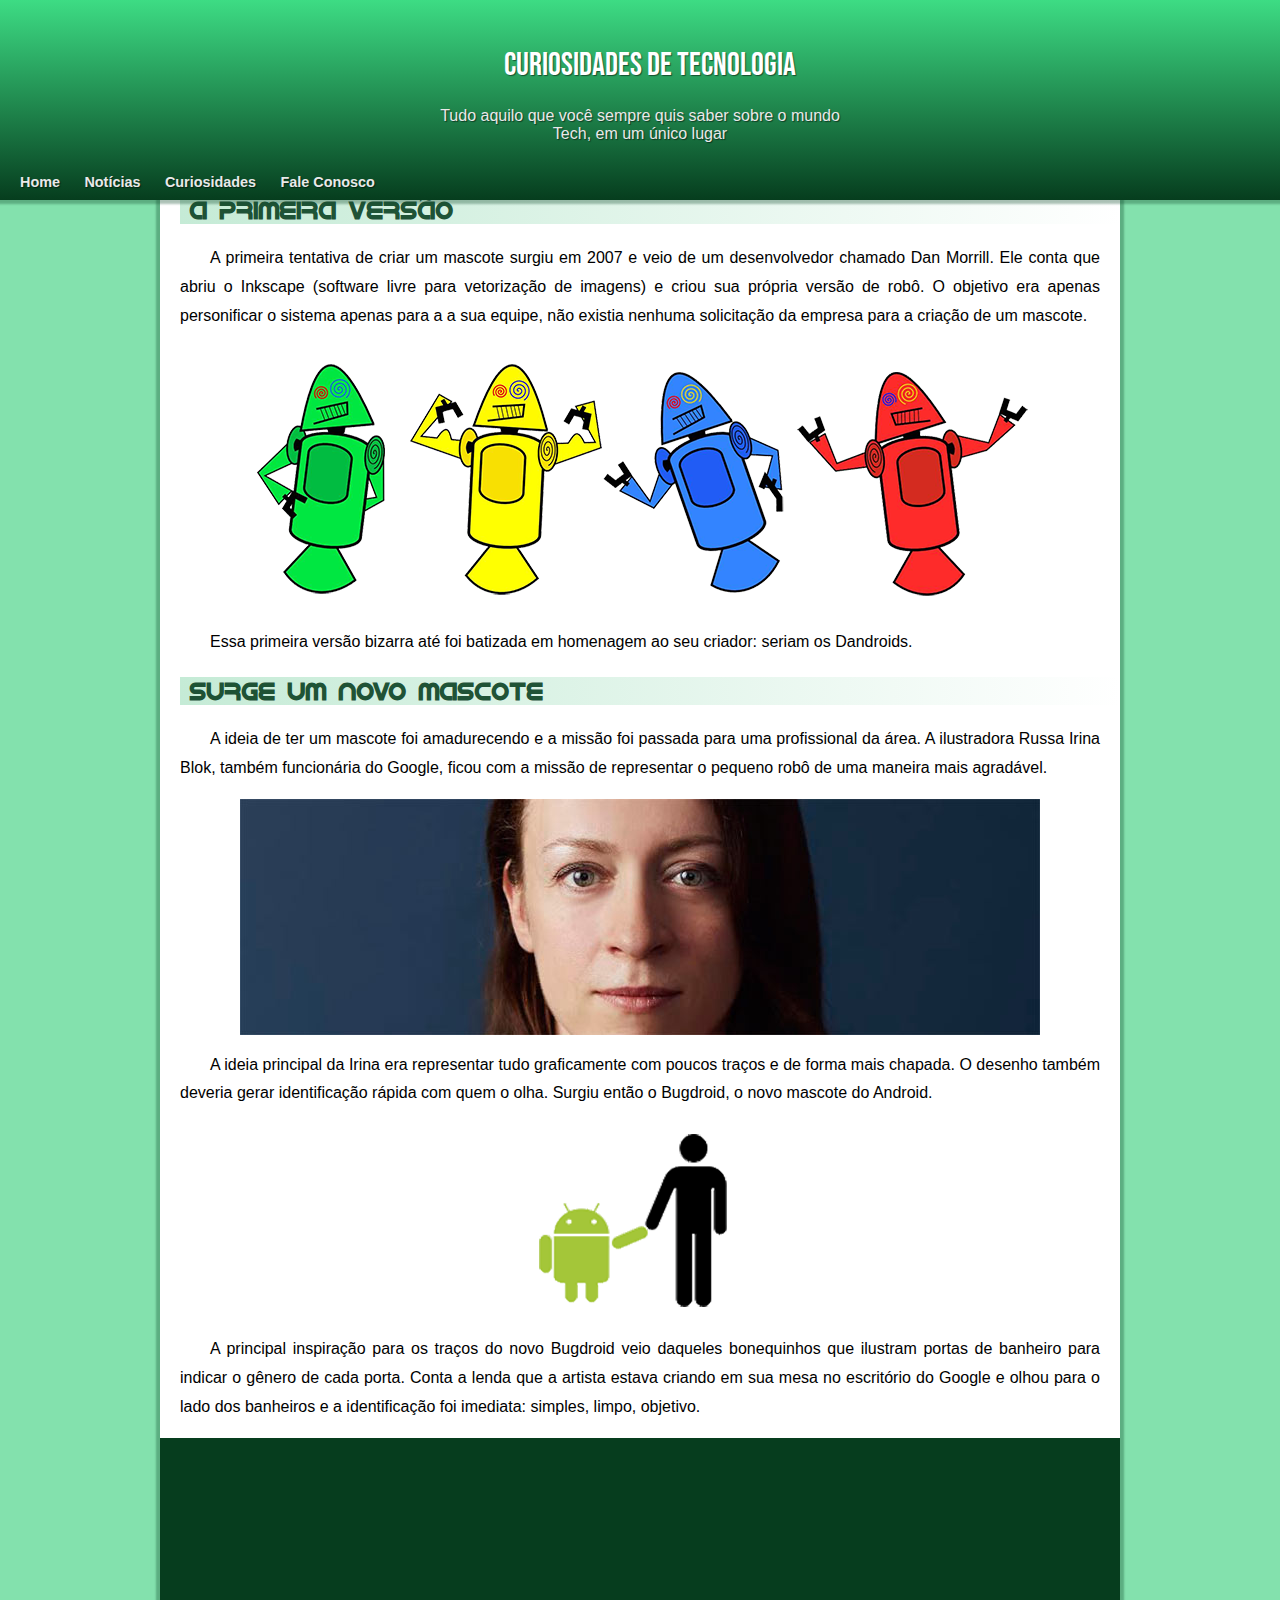
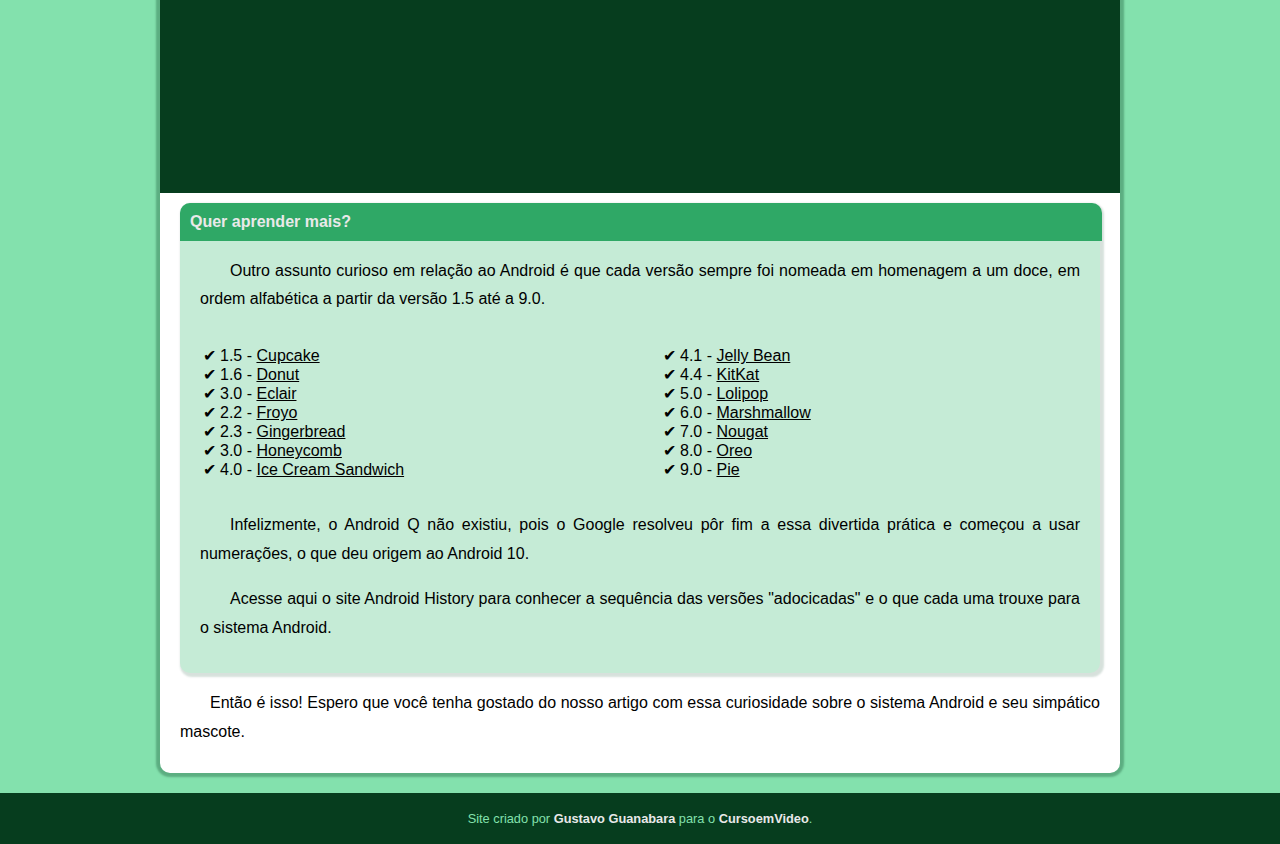
<file: Exercícios/Desafio site android/index.html>
<!DOCTYPE html>
<html lang="pt-br">
<head>
    <meta charset="UTF-8">
    <meta name="viewport" content="width=device-width, initial-scale=1.0">
    <title>Curiosidades de Tecnologia</title>
    <link rel="icon" href="imagens/favicon.ico" type="image/x-icon">
    <link rel="stylesheet" href="style-index.css">
</head>
<body>
    <header>
        <h1 id="titulodosite">Curiosidades de Tecnologia</h1>
        <p id="descricao">Tudo aquilo que você sempre quis saber sobre o mundo Tech, em um único lugar</p>
        <nav>
            <a class="menu" href="#">Home</a>
            <a class="menu" href="#">Notícias</a>
            <a class="menu" href="#">Curiosidades</a>
            <a class="menu" href="#">Fale Conosco</a>
        </nav>
    </header>
    <main>
        <article>
            <h1>História do Mascote do Android</h1>
            <p>Provavelmente você sabe que o sistema operacional Android, mantido pelo Google é um dos mais utilizados para dispositivos móveis em todo o mundo. Mas tavez você não saiba que o seu simpático mascote tem um nome e uma história muito curiosa? Pois acompanhe esse artigo para aprender muita coisa sobre esse robozinho.
            </p>
            <h2>A primeira versão</h2>
            <p>A primeira tentativa de criar um mascote surgiu em 2007 e veio de um desenvolvedor chamado Dan Morrill. Ele conta que abriu o Inkscape (software livre para vetorização de imagens) e criou sua própria versão de robô. O objetivo era apenas personificar o sistema apenas para a a sua equipe, não existia nenhuma solicitação da empresa para a criação de um mascote.</p>
            <picture>
                <source media="(max-width:1050px)" srcset="imagens/dan-droids-pq.png" alt=".">
                <img src="imagens/dan-droids.png" alt=".">
            </picture>
            <p>Essa primeira versão bizarra até foi batizada em homenagem ao seu criador: seriam os Dandroids.</p>
            <h2>Surge um novo mascote</h2>
            <p>A ideia de ter um mascote foi amadurecendo e a missão foi passada para uma profissional da área. A ilustradora Russa Irina Blok, também funcionária do Google, ficou com a missão de representar o pequeno robô de uma maneira mais agradável.</p>
            <picture>
                <source media="(max-width:1100px)" srcset="imagens/irina-blok-pq.jpg" alt=".">
                <img src="imagens/irina-blok.jpg" alt=".">
            </picture>
            <p>A ideia principal da Irina era representar tudo graficamente com poucos traços e de forma mais chapada. O desenho também deveria gerar identificação rápida com quem o olha. Surgiu então o Bugdroid, o novo mascote do Android.</p>
            <img src="imagens/bugdroid.png" alt=".">
            <p>A principal inspiração para os traços do novo Bugdroid veio daqueles bonequinhos que ilustram portas de banheiro para indicar o gênero de cada porta. Conta a lenda que a artista estava criando em sua mesa no escritório do Google e olhou para o lado dos banheiros e a identificação foi imediata: simples, limpo, objetivo.</p>
            <!--video-->
            <section class="video">
                <iframe width="560" height="315" src="https://www.youtube.com/embed/l2UDgpLz20M?si=65JYPN8fkmsHNPnl" title="YouTube video player" frameborder="0" allow="accelerometer; autoplay; clipboard-write; encrypted-media; gyroscope; picture-in-picture; web-share" allowfullscreen></iframe>
            </section>
            <!--Sessão especial EXTRA-->
            <aside class="extra">
                <h1 class="tituloextra">Quer aprender mais?</h1>
                <p>Outro assunto curioso em relação ao Android é que cada versão sempre foi nomeada em homenagem a um doce, em ordem alfabética a partir da versão 1.5 até a 9.0.</p>
                <!--Lista em duas colunas, com números personalizados e um ícone de CHECK em cada item-->
                <section class="row">
                    <div class="column">
                        <ul>
                            <li>1.5 - <span class="list">Cupcake</span></li>
                            <li>1.6 - <span class="list">Donut</span></li>
                            <li>3.0 - <span class="list">Eclair</span></li>
                            <li>2.2 - <span class="list">Froyo</span></li>
                            <li>2.3 - <span class="list">Gingerbread</span></li>
                            <li>3.0 - <span class="list">Honeycomb</span></li>
                            <li>4.0 - <span class="list">Ice Cream Sandwich</span></li>
                        </ul>
                    </div>
                    <div class="column">
                        <ul>
                            <li>4.1 - <span class="list">Jelly Bean</span></li>
                            <li>4.4 - <span class="list">KitKat</span></li>
                            <li>5.0 - <span class="list">Lolipop</span></li>
                            <li>6.0 - <span class="list">Marshmallow</span></li>
                            <li>7.0 - <span class="list">Nougat</span></li>
                            <li>8.0 - <span class="list">Oreo</span></li>
                            <li>9.0 - <span class="list">Pie</span></li>
                        </ul>
                    </div>
                </section>
                <p>Infelizmente, o Android Q não existiu, pois o Google resolveu pôr fim a essa divertida prática e começou a usar numerações, o que deu origem ao Android 10.</p>
                <p>Acesse aqui o site Android History para conhecer a sequência das versões "adocicadas" e o que cada uma trouxe para o sistema Android.</p>
            </aside>
            <p>Então é isso! Espero que você tenha gostado do nosso artigo com essa curiosidade sobre o sistema Android e seu simpático mascote.</p>
        </article>
    </main>
    <footer>
        <p>Site criado por <a href="#">Gustavo Guanabara</a> para o <a href="#">CursoemVideo</a>.</p>
    </footer>
    
</body>
</html>
</file>
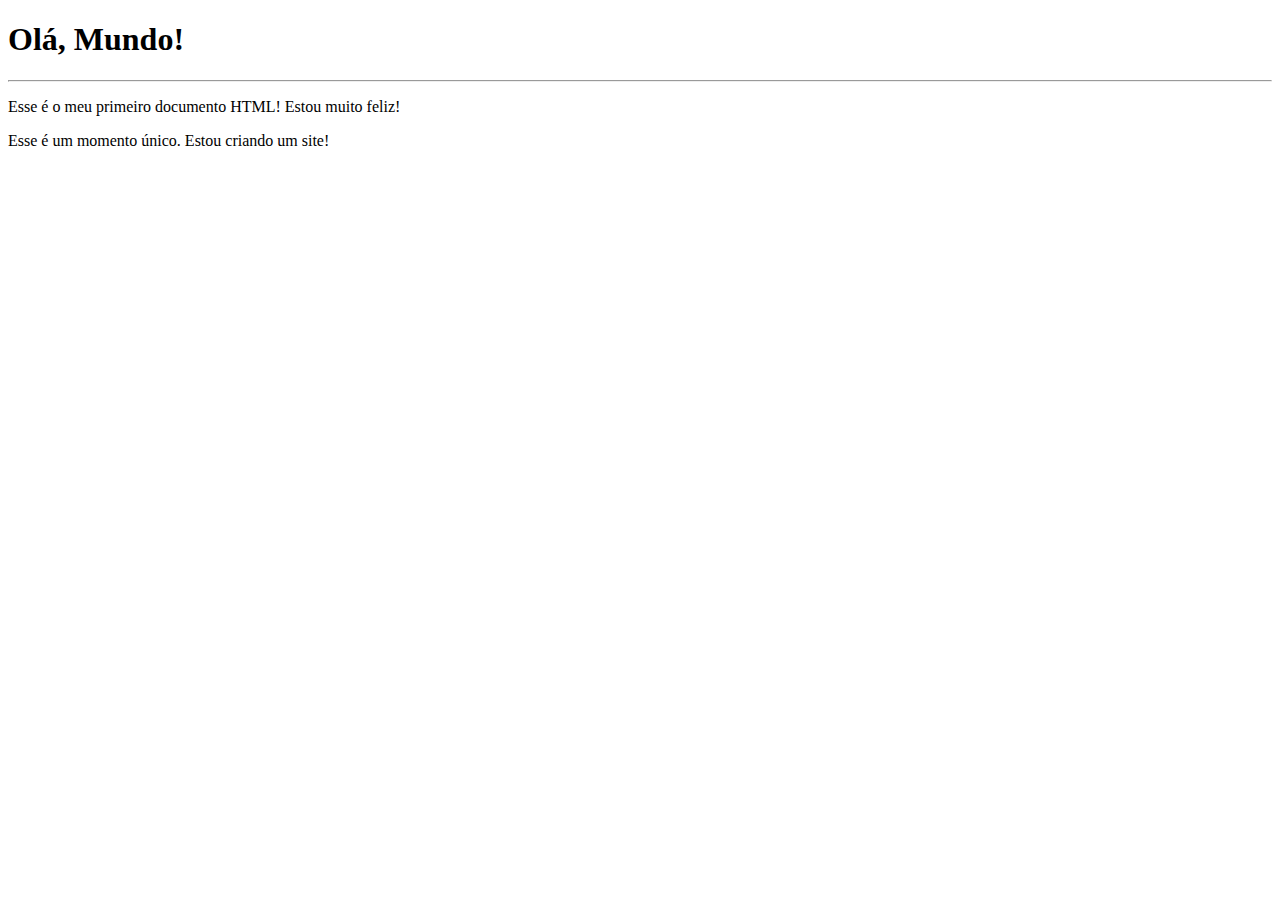
<file: Exercícios/ex001/index.html>
<!DOCTYPE html>
<html lang="pt-br">
<head>
    <meta charset="UTF-8">
    <meta name="viewport" content="width=device-width, initial-scale=1.0">
    <title>Meu primeiro exercício</title>
</head>
<body>
    <h1>Olá, Mundo!</h1>
    <hr>
    <p>Esse é o meu primeiro documento HTML! Estou muito feliz!</p>
    <p>Esse é um momento único. Estou criando um site!</p>
</body>
</html>
</file>
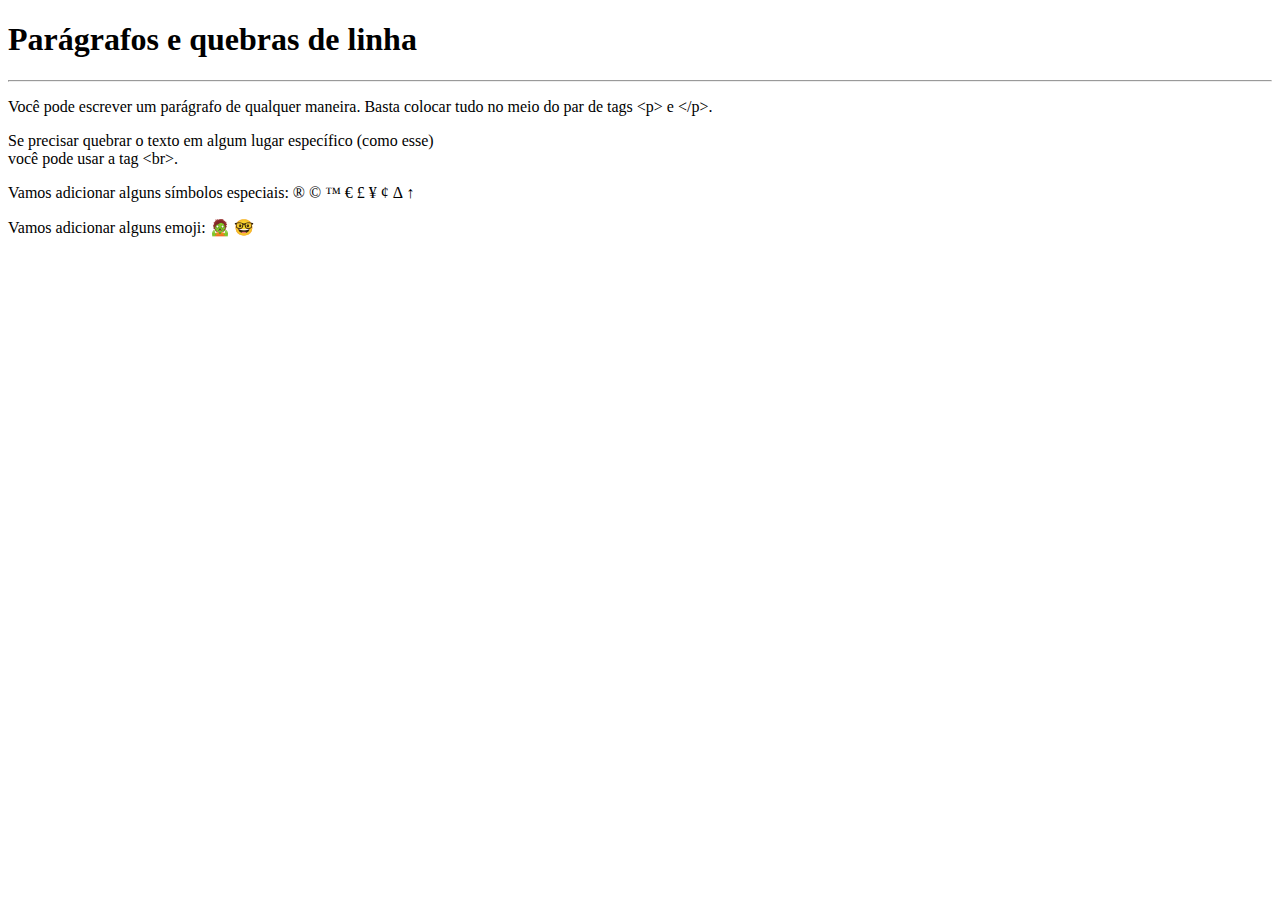
<file: Exercícios/ex002/index.html>
<!DOCTYPE html>
<html lang="pt-br">
<head>
    <meta charset="UTF-8">
    <meta name="viewport" content="width=device-width, initial-scale=1.0">
    <title>Parágrafos</title>
</head>
<body>
    <h1>Parágrafos e quebras de linha</h1>
    <hr>
    <p>Você pode escrever um parágrafo de qualquer maneira. Basta colocar tudo no meio do par de tags &lt;p&gt; e &lt;/p&gt;.</p>
    <p>Se precisar quebrar o texto em algum lugar específico (como esse)<br> você pode usar a tag &lt;br&gt;.</p>
    <p>Vamos adicionar alguns símbolos especiais:
        &reg;
        &copy;
        &trade;
        &euro;
        &pound;
        &yen;
        &cent;
        &Delta;
        &uarr;
    </p>
    <p>Vamos adicionar alguns emoji:
        &#x1F9DF;
        &#x1F913;
        
    </p>
</body>
</html>
</file>
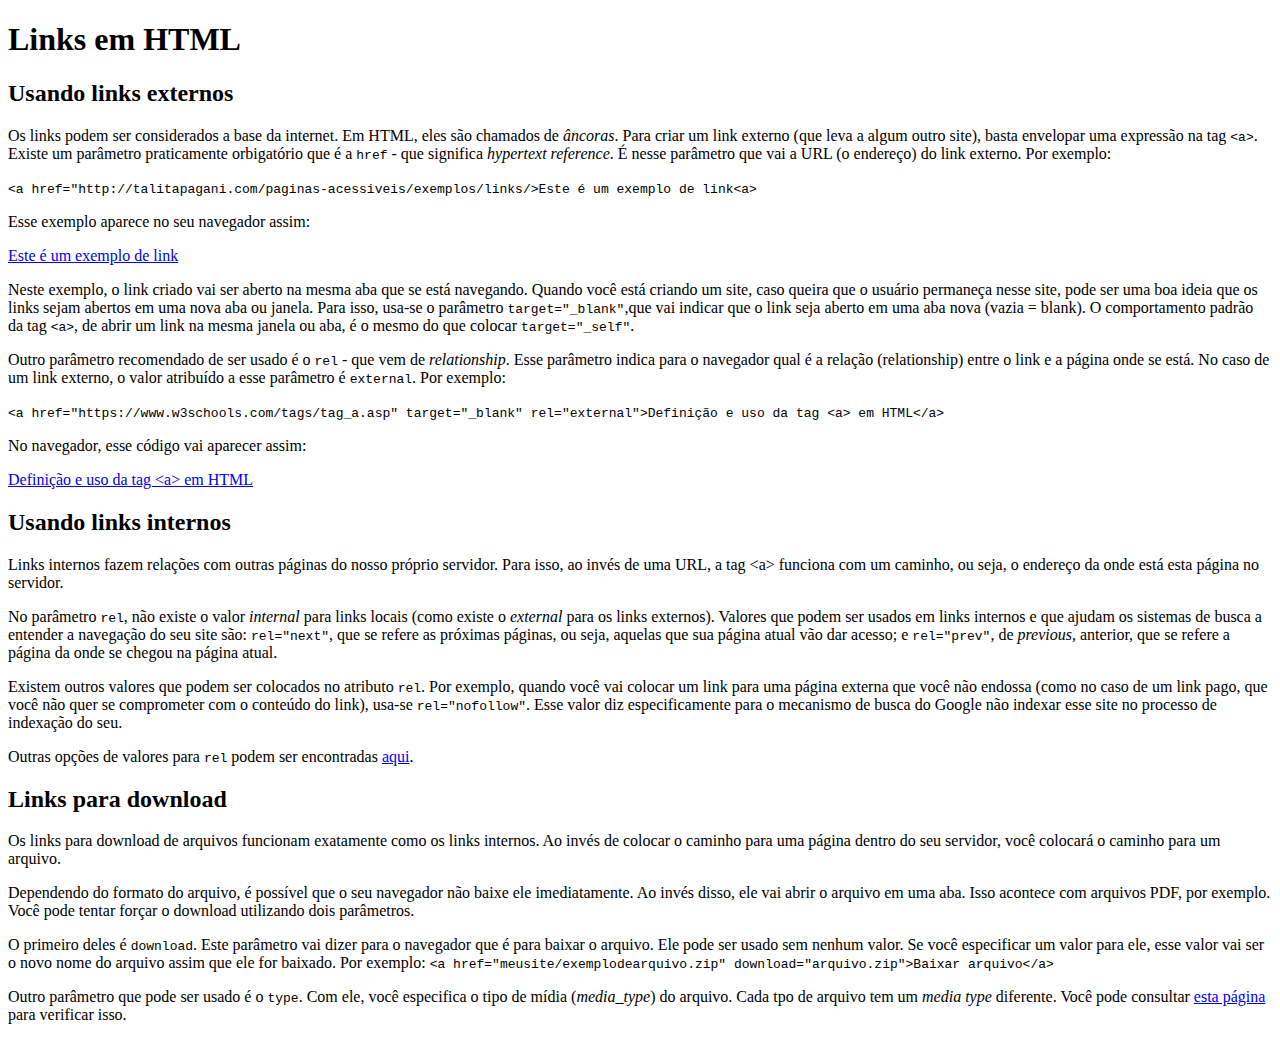
<file: Exercícios/links/index.html>
<!DOCTYPE html>
<html lang="pt-br">
<head>
    <meta charset="UTF-8">
    <meta name="viewport" content="width=device-width, initial-scale=1.0">
    <title>Links em HTML</title>
</head>
<body>
    <h1>Links em HTML</h1>
    <h2>Usando links externos</h2>
    <p>Os links podem ser considerados a base da internet. Em HTML, eles são chamados de <em>âncoras</em>. Para criar um link externo (que leva a algum outro site), basta envelopar uma expressão na tag <code>&lt;a&gt;</code>. Existe um parâmetro praticamente orbigatório que é a <code>href</code> - que significa <em>hypertext reference</em>. É nesse parâmetro que vai a URL (o endereço) do link externo. Por exemplo:</p>
    <p><code>&lt;a href="http://talitapagani.com/paginas-acessiveis/exemplos/links/&gt;Este é um exemplo de link&lt;a&gt;</code></p>
    <p>Esse exemplo aparece no seu navegador assim:</p>
    <p><a href="http://talitapagani.com/paginas-acessiveis/exemplos/links/">Este é um exemplo de link</a></p>
    <p>Neste exemplo, o link criado vai ser aberto na mesma aba que se está navegando. Quando você está criando um site, caso queira que o usuário permaneça nesse site, pode ser uma boa ideia que os links sejam abertos em uma nova aba ou janela. Para isso, usa-se o parâmetro <code>target="_blank"</code>,que vai indicar que o link seja aberto em uma aba nova (vazia = blank). O comportamento padrão da tag <code>&lt;a&gt;</code>, de abrir um link na mesma janela ou aba, é o mesmo do que colocar <code>target="_self"</code>.</p> 
    <p>Outro parâmetro recomendado de ser usado é o <code>rel</code> - que vem de <em>relationship</em>. Esse parâmetro indica para o navegador qual é a relação (relationship) entre o link e a página onde se está. No caso de um link externo, o valor atribuído a esse parâmetro é <code>external</code>. Por exemplo:</p>
    <p><code>&lt;a href="https://www.w3schools.com/tags/tag_a.asp" target="_blank" rel="external"&gt;Definição e uso da tag &lt;a&gt; em HTML&lt;/a&gt;</code></p>
    <p>No navegador, esse código vai aparecer assim:</p>
    <p><a href="https://www.w3schools.com/tags/tag_a.asp" target="_blank" rel="external">Definição e uso da tag &lt;a&gt; em HTML</a></p>
    <h2>Usando links internos</h2>
    <p>Links internos fazem relações com outras páginas do nosso próprio servidor. Para isso, ao invés de uma URL, a tag &lt;a&gt; funciona com um caminho, ou seja, o endereço da onde está esta página no servidor.</p>
    <p>No parâmetro <code>rel</code>, não existe o valor <em>internal</em> para links locais (como existe o <em>external</em> para os links externos). Valores que podem ser usados em links internos e que ajudam os sistemas de busca a entender a navegação do seu site são: <code>rel="next"</code>, que se refere as próximas páginas, ou seja, aquelas que sua página atual vão dar acesso; e <code>rel="prev"</code>, de <em>previous</em>, anterior, que se refere a página da onde se chegou na página atual.</p>
    <p>Existem outros valores que podem ser colocados no atributo <code>rel</code>. Por exemplo, quando você vai colocar um link para uma página externa que você não endossa (como no caso de um link pago, que você não quer se comprometer com o conteúdo do link), usa-se <code>rel="nofollow"</code>. Esse valor diz especificamente para o mecanismo de busca do Google não indexar esse site no processo de indexação do seu.</p> 
    <p>Outras opções de valores para <code>rel</code> podem ser encontradas <a href="https://www.w3schools.com/tags/att_a_rel.asp" rel="external">aqui</a>.</p>
    <h2>Links para download</h2>
    <p>Os links para download de arquivos funcionam exatamente como os links internos. Ao invés de colocar o caminho para uma página dentro do seu servidor, você colocará o caminho para um arquivo.</p>
    <p>Dependendo do formato do arquivo, é possível que o seu navegador não baixe ele imediatamente. Ao invés disso, ele vai abrir o arquivo em uma aba. Isso acontece com arquivos PDF, por exemplo. Você pode tentar forçar o download utilizando dois parâmetros.</p>
    <p>O primeiro deles é <code>download</code>. Este parâmetro vai dizer para o navegador que é para baixar o arquivo. Ele pode ser usado sem nenhum valor. Se você especificar um valor para ele, esse valor vai ser o novo nome do arquivo assim que ele for baixado. Por exemplo: <code>&lt;a href="meusite/exemplodearquivo.zip" download="arquivo.zip"&gt;Baixar arquivo&lt;/a&gt;</code></p>
    <p>Outro parâmetro que pode ser usado é o <code>type</code>. Com ele, você especifica o tipo de mídia (<em>media_type</em>) do arquivo. Cada tpo de arquivo tem um <em>media type</em> diferente. Você pode consultar <a href="http://www.iana.org/assignments/media-types/media-types.xhtml" target="_blank" rel="external">esta página</a> para verificar isso.</p>
    <!--Os vídeos que trazem o conteúdo dessa página são o 27, 28 e 29-->
</body>
</html>
</file>
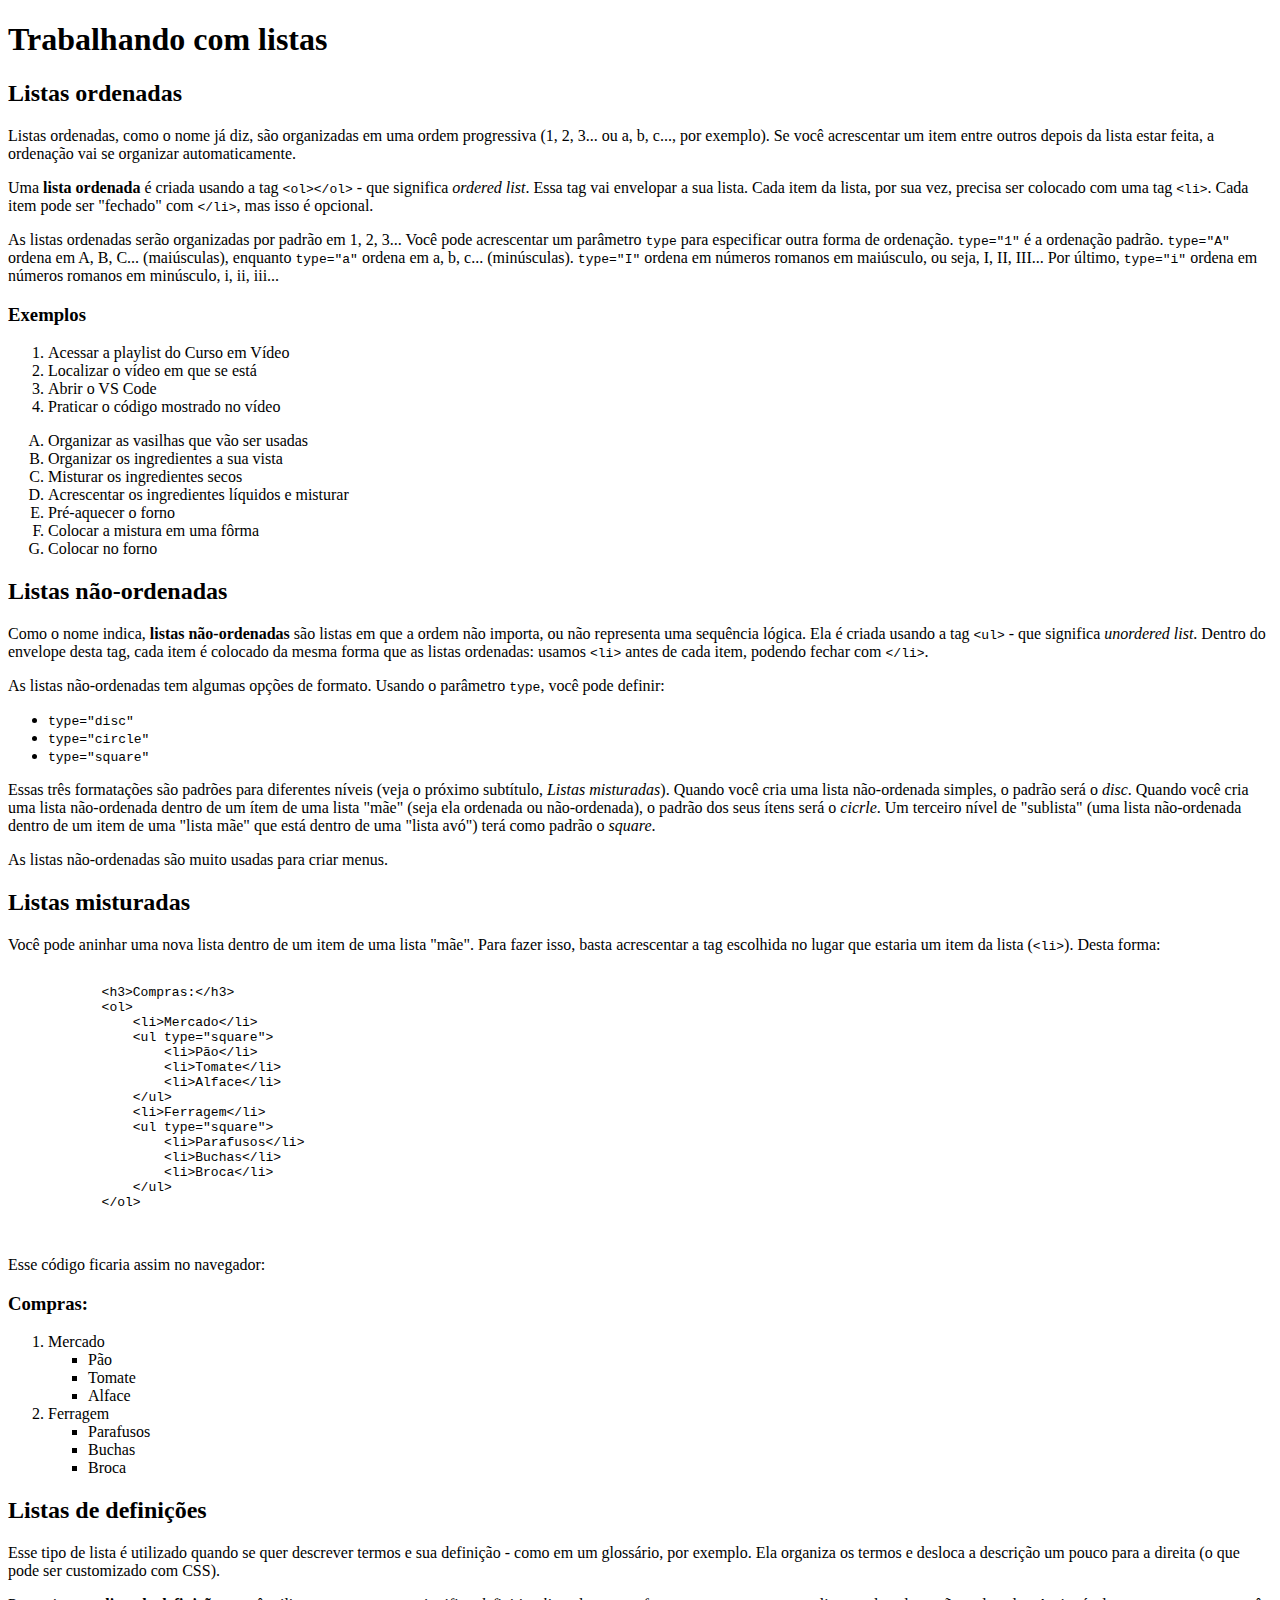
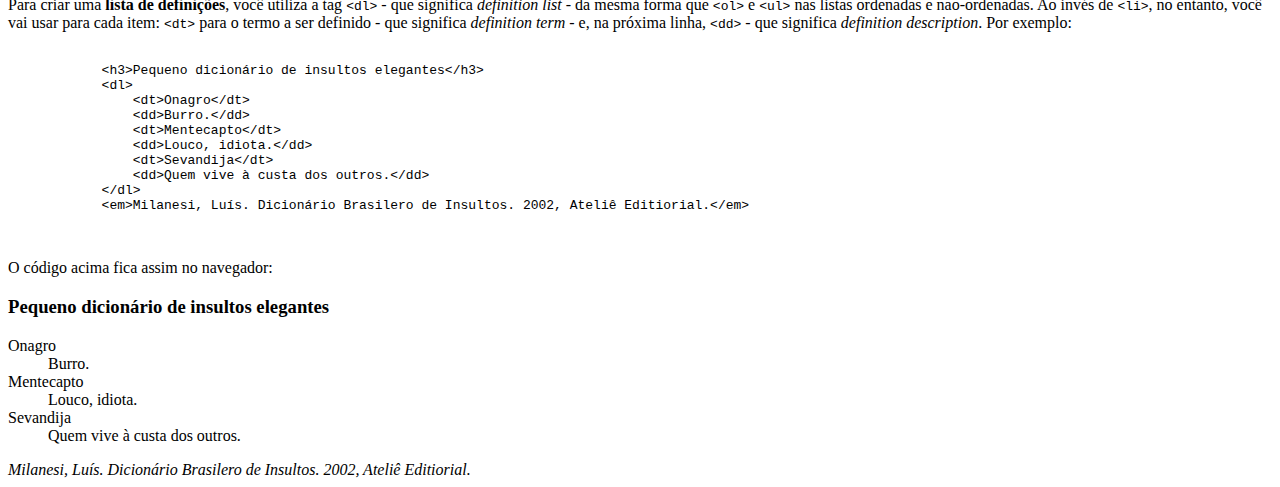
<file: Exercícios/listas/index.html>
<!DOCTYPE html>
<html lang="pt-br">
<head>
    <meta charset="UTF-8">
    <meta name="viewport" content="width=device-width, initial-scale=1.0">
    <title>Tipos de listas em HTML</title>
</head>
<body>
    <h1>Trabalhando com listas</h1>
    <h2>Listas ordenadas</h2>
    <p>Listas ordenadas, como o nome já diz, são organizadas em uma ordem progressiva (1, 2, 3... ou a, b, c..., por exemplo). Se você acrescentar um item entre outros depois da lista estar feita, a ordenação vai se organizar automaticamente.</p>
    <p>Uma <strong>lista ordenada</strong> é criada usando a tag <code>&lt;ol&gt;&lt;/ol&gt;</code> - que significa <em>ordered list</em>. Essa tag vai envelopar a sua lista. Cada item da lista, por sua vez, precisa ser colocado com uma tag <code>&lt;li&gt;</code>. Cada item pode ser "fechado" com <code>&lt;/li&gt;</code>, mas isso é opcional.</p>
    <p>As listas ordenadas serão organizadas por padrão em 1, 2, 3... Você pode acrescentar um parâmetro <code>type</code> para especificar outra forma de ordenação. <code>type="1"</code> é a ordenação padrão. <code>type="A"</code> ordena em A, B, C... (maiúsculas), enquanto <code>type="a"</code> ordena em a, b, c... (minúsculas). <code>type="I"</code> ordena em números romanos em maiúsculo, ou seja, I, II, III... Por último, <code>type="i"</code> ordena em números romanos em minúsculo, i, ii, iii...</p>
    <h3>Exemplos</h3>
    <ol>
        <li>Acessar a playlist do Curso em Vídeo</li>
        <li>Localizar o vídeo em que se está</li>
        <li>Abrir o VS Code</li>
        <li>Praticar o código mostrado no vídeo</li>
    </ol>
    <ol type="A">
        <li>Organizar as vasilhas que vão ser usadas</li>
        <li>Organizar os ingredientes a sua vista</li>
        <li>Misturar os ingredientes secos</li>
        <li>Acrescentar os ingredientes líquidos e misturar</li>
        <li>Pré-aquecer o forno</li>
        <li>Colocar a mistura em uma fôrma</li>
        <li>Colocar no forno</li>
    </ol>
    <h2>Listas não-ordenadas</h2>
    <p>Como o nome indica, <strong>listas não-ordenadas</strong> são listas em que a ordem não importa, ou não representa uma sequência lógica. Ela é criada usando a tag <code>&lt;ul&gt;</code> - que significa <em>unordered list</em>. Dentro do envelope desta tag, cada item é colocado da mesma forma que as listas ordenadas: usamos <code>&lt;li&gt;</code> antes de cada item, podendo fechar com <code>&lt;/li&gt;</code>.
    </p>
    <p>As listas não-ordenadas tem algumas opções de formato. Usando o parâmetro <code>type</code>, você pode definir:</p>
    <ul>
        <li><code>type="disc"</code></li>
        <li><code>type="circle"</code></li>
        <li><code>type="square"</code></li>
    </ul>
    <p>Essas três formatações são padrões para diferentes níveis (veja o próximo subtítulo, <em>Listas misturadas</em>). Quando você cria uma lista não-ordenada simples, o padrão será o <em>disc</em>. Quando você cria uma lista não-ordenada dentro de um ítem de uma lista "mãe" (seja ela ordenada ou não-ordenada), o padrão dos seus ítens será o <em>cicrle</em>. Um terceiro nível de "sublista" (uma lista não-ordenada dentro de um item de uma "lista mãe" que está dentro de uma "lista avó") terá como padrão o <em>square</em>.</p>
    <p>As listas não-ordenadas são muito usadas para criar menus.</p>
    <h2>Listas misturadas</h2>
    <p>Você pode aninhar uma nova lista dentro de um item de uma lista "mãe". Para fazer isso, basta acrescentar a tag escolhida no lugar que estaria um item da lista (<code>&lt;li&gt;</code>). Desta forma:</p>
    <pre>
        <code>
            &lt;h3&gt;Compras:&lt;/h3&gt;
            &lt;ol&gt;
                &lt;li&gt;Mercado&lt;/li&gt;
                &lt;ul type="square"&gt;
                    &lt;li&gt;Pão&lt;/li&gt;
                    &lt;li&gt;Tomate&lt;/li&gt;
                    &lt;li&gt;Alface&lt;/li&gt;
                &lt;/ul&gt;
                &lt;li&gt;Ferragem&lt;/li&gt;
                &lt;ul type="square"&gt;
                    &lt;li&gt;Parafusos&lt;/li&gt;
                    &lt;li&gt;Buchas&lt;/li&gt;
                    &lt;li&gt;Broca&lt;/li&gt;
                &lt;/ul&gt;
            &lt;/ol&gt;
        </code>
    </pre>
    <p>Esse código ficaria assim no navegador:</p>
    <!--Gostaria de deixar o próximo trecho afastado do alinhamento esquerdo como um <blockquote>.-->
    <h3>Compras:</h3>
    <ol>
        <li>Mercado</li>
        <ul type="square">
            <li>Pão</li>
            <li>Tomate</li>
            <li>Alface</li>
        </ul>
        <li>Ferragem</li>
        <ul type="square">
            <li>Parafusos</li>
            <li>Buchas</li>
            <li>Broca</li>
        </ul>
    </ol>
    <h2>Listas de definições</h2>
    <p>Esse tipo de lista é utilizado quando se quer descrever termos e sua definição - como em um glossário, por exemplo. Ela organiza os termos e desloca a descrição um pouco para a direita (o que pode ser customizado com CSS).</p>
    <p>Para criar uma <strong>lista de definições</strong>, você utiliza a tag <code>&lt;dl&gt;</code> - que significa <em>definition list</em> - da mesma forma que <code>&lt;ol&gt;</code> e <code>&lt;ul&gt;</code> nas listas ordenadas e não-ordenadas. Ao invés de <code>&lt;li&gt;</code>, no entanto, você vai usar para cada item: <code>&lt;dt&gt;</code> para o termo a ser definido - que significa <em>definition term</em> - e, na próxima linha, <code>&lt;dd&gt;</code> - que significa <em>definition description</em>. Por exemplo:</p>
    <pre>
        <code>
            &lt;h3&gt;Pequeno dicionário de insultos elegantes&lt;/h3&gt;
            &lt;dl&gt;
                &lt;dt&gt;Onagro&lt;/dt&gt;
                &lt;dd&gt;Burro.&lt;/dd&gt;
                &lt;dt&gt;Mentecapto&lt;/dt&gt;
                &lt;dd&gt;Louco, idiota.&lt;/dd&gt;
                &lt;dt&gt;Sevandija&lt;/dt&gt;
                &lt;dd&gt;Quem vive à custa dos outros.&lt;/dd&gt;
            &lt;/dl&gt;
            &lt;em&gt;Milanesi, Luís. Dicionário Brasilero de Insultos. 2002, Ateliê Editiorial.&lt;/em&gt;
        </code>
    </pre>
    <p>O código acima fica assim no navegador:</p>
    <h3>Pequeno dicionário de insultos elegantes</h3>
    <dl>
        <dt>Onagro</dt>
        <dd>Burro.</dd>
        <dt>Mentecapto</dt>
        <dd>Louco, idiota.</dd>
        <dt>Sevandija</dt>
        <dd>Quem vive à custa dos outros.</dd>
    </dl>
    <em>Milanesi, Luís. Dicionário Brasilero de Insultos. 2002, Ateliê Editiorial.</em>
</body>
</html>
</file>
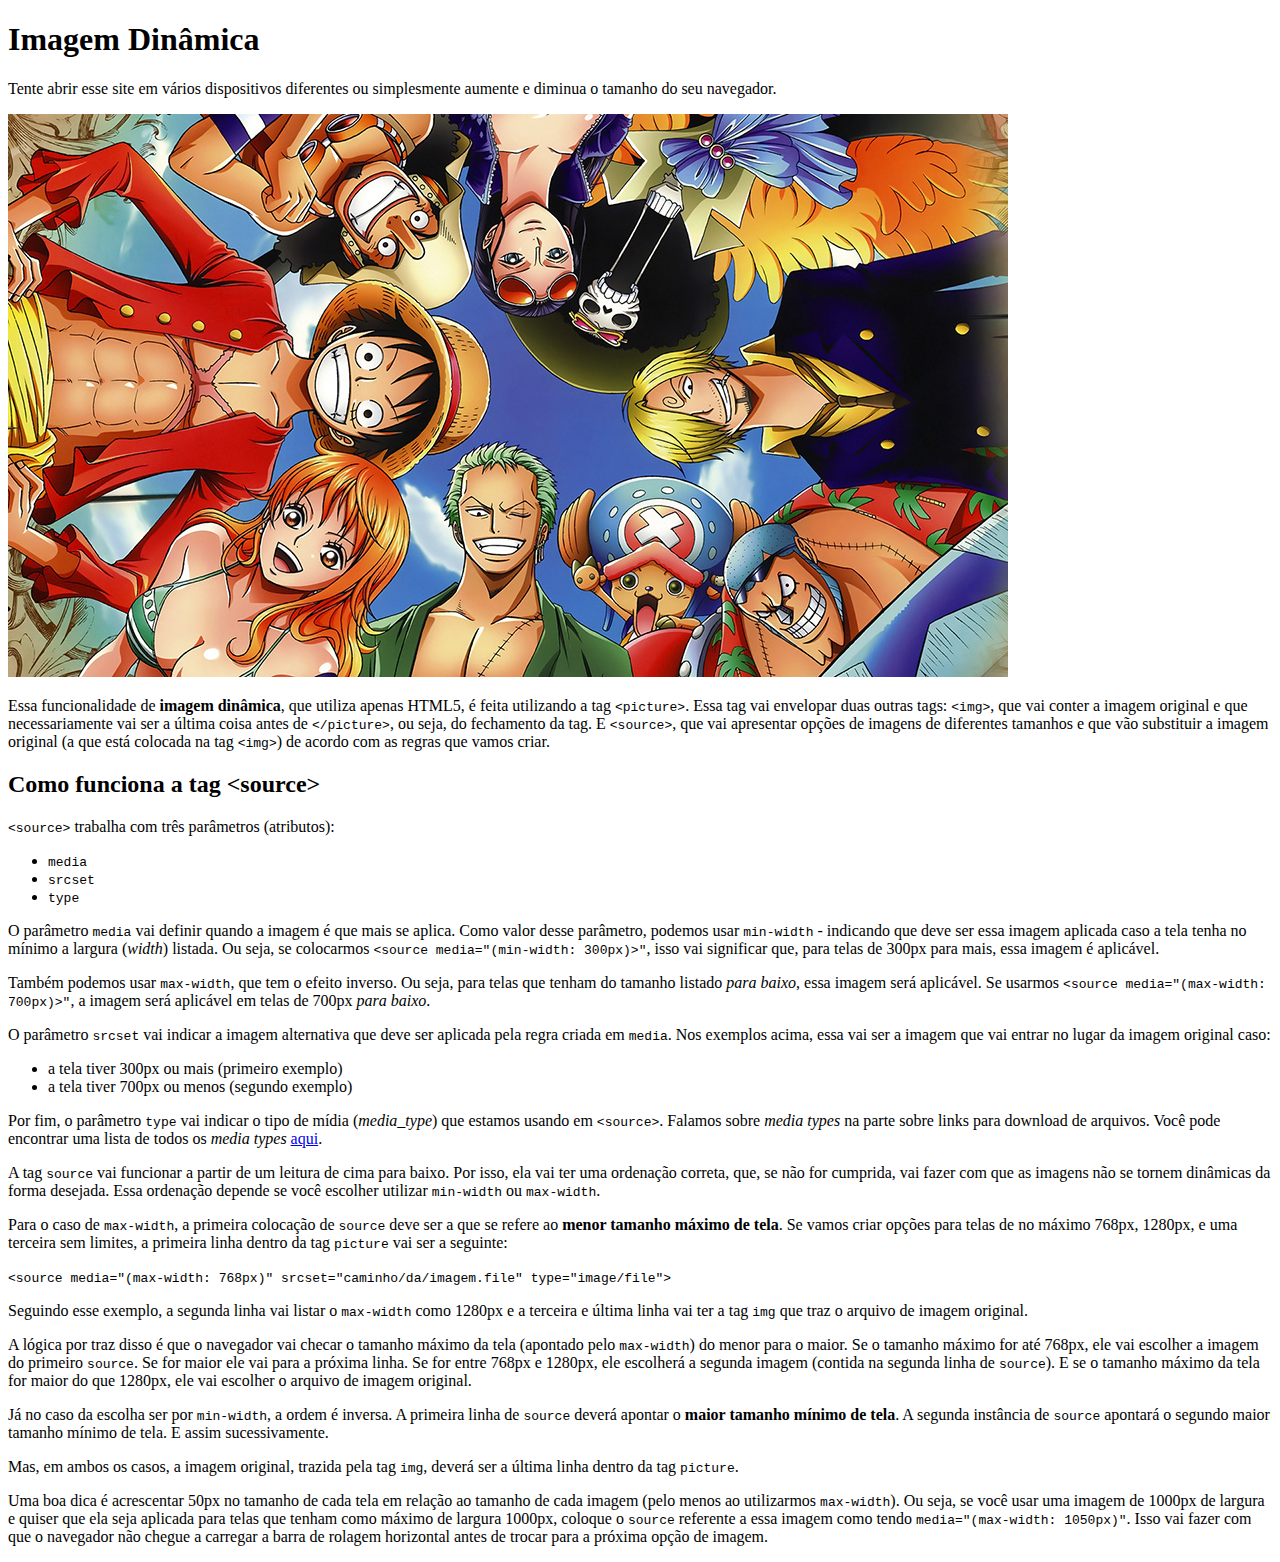
<file: Exercícios/midias/index.html>
<!DOCTYPE html>
<html lang="pt-br">
<head>
    <meta charset="UTF-8">
    <meta name="viewport" content="width=device-width, initial-scale=1.0">
    <title>Mídias em HTML5</title>
</head>
<body>
    <h1>Imagem Dinâmica</h1>
    <p>Tente abrir esse site em vários dispositivos diferentes ou simplesmente aumente e diminua o tamanho do seu navegador.</p>

    <picture>
        <source media="(max-width: 750px)" srcset="imagens/onepiece-300.jpg" type="image/jpg">
        <source media="(max-width: 1050px)" srcset="imagens/onepiece-700.jpg" type="image/jpg">
        <source media="(max-width: 1550px)" srcset="imagens/onepiece-1000.jpg" type="image/jpg">
        <img src="imagens/onepiece-1500.jpg" alt="Personagens do grupo de Piratas do Chapéu de Palha do anime One Piece posicionados em círculo, vistos de baixo como em uma foto de grupo, com o céu azul com poucas núvens no fundo">
    </picture>

    <p>Essa funcionalidade de <strong>imagem dinâmica</strong>, que utiliza apenas HTML5, é feita utilizando a tag <code>&lt;picture&gt;</code>. Essa tag vai envelopar duas outras tags: <code>&lt;img&gt;</code>, que vai conter a imagem original e que necessariamente vai ser a última coisa antes de <code>&lt;/picture&gt;</code>, ou seja, do fechamento da tag. E <code>&lt;source&gt;</code>, que vai apresentar opções de imagens de diferentes tamanhos e que vão substituir a imagem original (a que está colocada na tag <code>&lt;img&gt;</code>) de acordo com as regras que vamos criar.</p>
    <!--linkar a página sobre <img>-->
    <h2>Como funciona a tag &lt;source&gt;</h2>
    <p><code>&lt;source&gt;</code> trabalha com três parâmetros (atributos):</p>
    <ul>
        <li><code>media</code></li>
        <li><code>srcset</code></li>
        <li><code>type</code></li>
    </ul>
    <p>O parâmetro <code>media</code> vai definir quando a imagem é que mais se aplica. Como valor desse parâmetro, podemos usar <code>min-width</code> - indicando que deve ser essa imagem aplicada caso a tela tenha no mínimo a largura (<em>width</em>) listada. Ou seja, se colocarmos <code>&lt;source media="(min-width: 300px)&gt;"</code>, isso vai significar que, para telas de 300px para mais, essa imagem é aplicável.</p>
    <p>Também podemos usar <code>max-width</code>, que tem o efeito inverso. Ou seja, para telas que tenham do tamanho listado <em>para baixo</em>, essa imagem será aplicável. Se usarmos <code>&lt;source media="(max-width: 700px)&gt;"</code>, a imagem será aplicável em telas de 700px <em>para baixo</em>.</p>
    <p>O parâmetro <code>srcset</code> vai indicar a imagem alternativa que deve ser aplicada pela regra criada em <code>media</code>. Nos exemplos acima, essa vai ser a imagem que vai entrar no lugar da imagem original caso:</p>
    <ul>
        <li>a tela tiver 300px ou mais (primeiro exemplo)</li>
        <li>a tela tiver 700px ou menos (segundo exemplo)</li>
    </ul>
    <p>Por fim, o parâmetro <code>type</code> vai indicar o tipo de mídia (<em>media_type</em>) que estamos usando em <code>&lt;source&gt;</code>. Falamos sobre <em>media types</em> na parte sobre links para download de arquivos. <!--incluir link para essa parte--> Você pode encontrar uma lista de todos os <em>media types</em> <a href="http://www.iana.org/assignments/media-types/media-types.xhtml" rel="external">aqui</a>.</p>
    <p>A tag <code>source</code> vai funcionar a partir de um leitura de cima para baixo. Por isso, ela vai ter uma ordenação correta, que, se não for cumprida, vai fazer com que as imagens não se tornem dinâmicas da forma desejada. Essa ordenação depende se você escolher utilizar <code>min-width</code> ou <code>max-width</code>.</p>
    <p>Para o caso de <code>max-width</code>, a primeira colocação de <code>source</code> deve ser a que se refere ao <strong>menor tamanho máximo de tela</strong>. Se vamos criar opções para telas de no máximo 768px, 1280px, e uma terceira sem limites, a primeira linha dentro da tag <code>picture</code> vai ser a seguinte:</p>
    <p><code>&lt;source media="(max-width: 768px)" srcset="caminho/da/imagem.file" type="image/file"&gt;</code></p>
    <p>Seguindo esse exemplo, a segunda linha vai listar o <code>max-width</code> como 1280px e a terceira e última linha vai ter a tag <code>img</code> que traz o arquivo de imagem original.</p>
    <p>A lógica por traz disso é que o navegador vai checar o tamanho máximo da tela (apontado pelo <code>max-width</code>) do menor para o maior. Se o tamanho máximo for até 768px, ele vai escolher a imagem do primeiro <code>source</code>. Se for maior ele vai para a próxima linha. Se for entre 768px e 1280px, ele escolherá a segunda imagem (contida na segunda linha de <code>source</code>). E se o tamanho máximo da tela for maior do que 1280px, ele vai escolher o arquivo de imagem original.</p>
    <p>Já no caso da escolha ser por <code>min-width</code>, a ordem é inversa. A primeira linha de <code>source</code> deverá apontar o <strong>maior tamanho mínimo de tela</strong>. A segunda instância de <code>source</code> apontará o segundo maior tamanho mínimo de tela. E assim sucessivamente.</p>
    <p>Mas, em ambos os casos, a imagem original, trazida pela tag <code>img</code>, deverá ser a última linha dentro da tag <code>picture</code>.</p>
    <p>Uma boa dica é acrescentar 50px no tamanho de cada tela em relação ao tamanho de cada imagem (pelo menos ao utilizarmos <code>max-width</code>). Ou seja, se você usar uma imagem de 1000px de largura e quiser que ela seja aplicada para telas que tenham como máximo de largura 1000px, coloque o <code>source</code> referente a essa imagem como tendo <code>media="(max-width: 1050px)"</code>. Isso vai fazer com que o navegador não chegue a carregar a barra de rolagem horizontal antes de trocar para a próxima opção de imagem.</p>
</body>
</html>
</file>
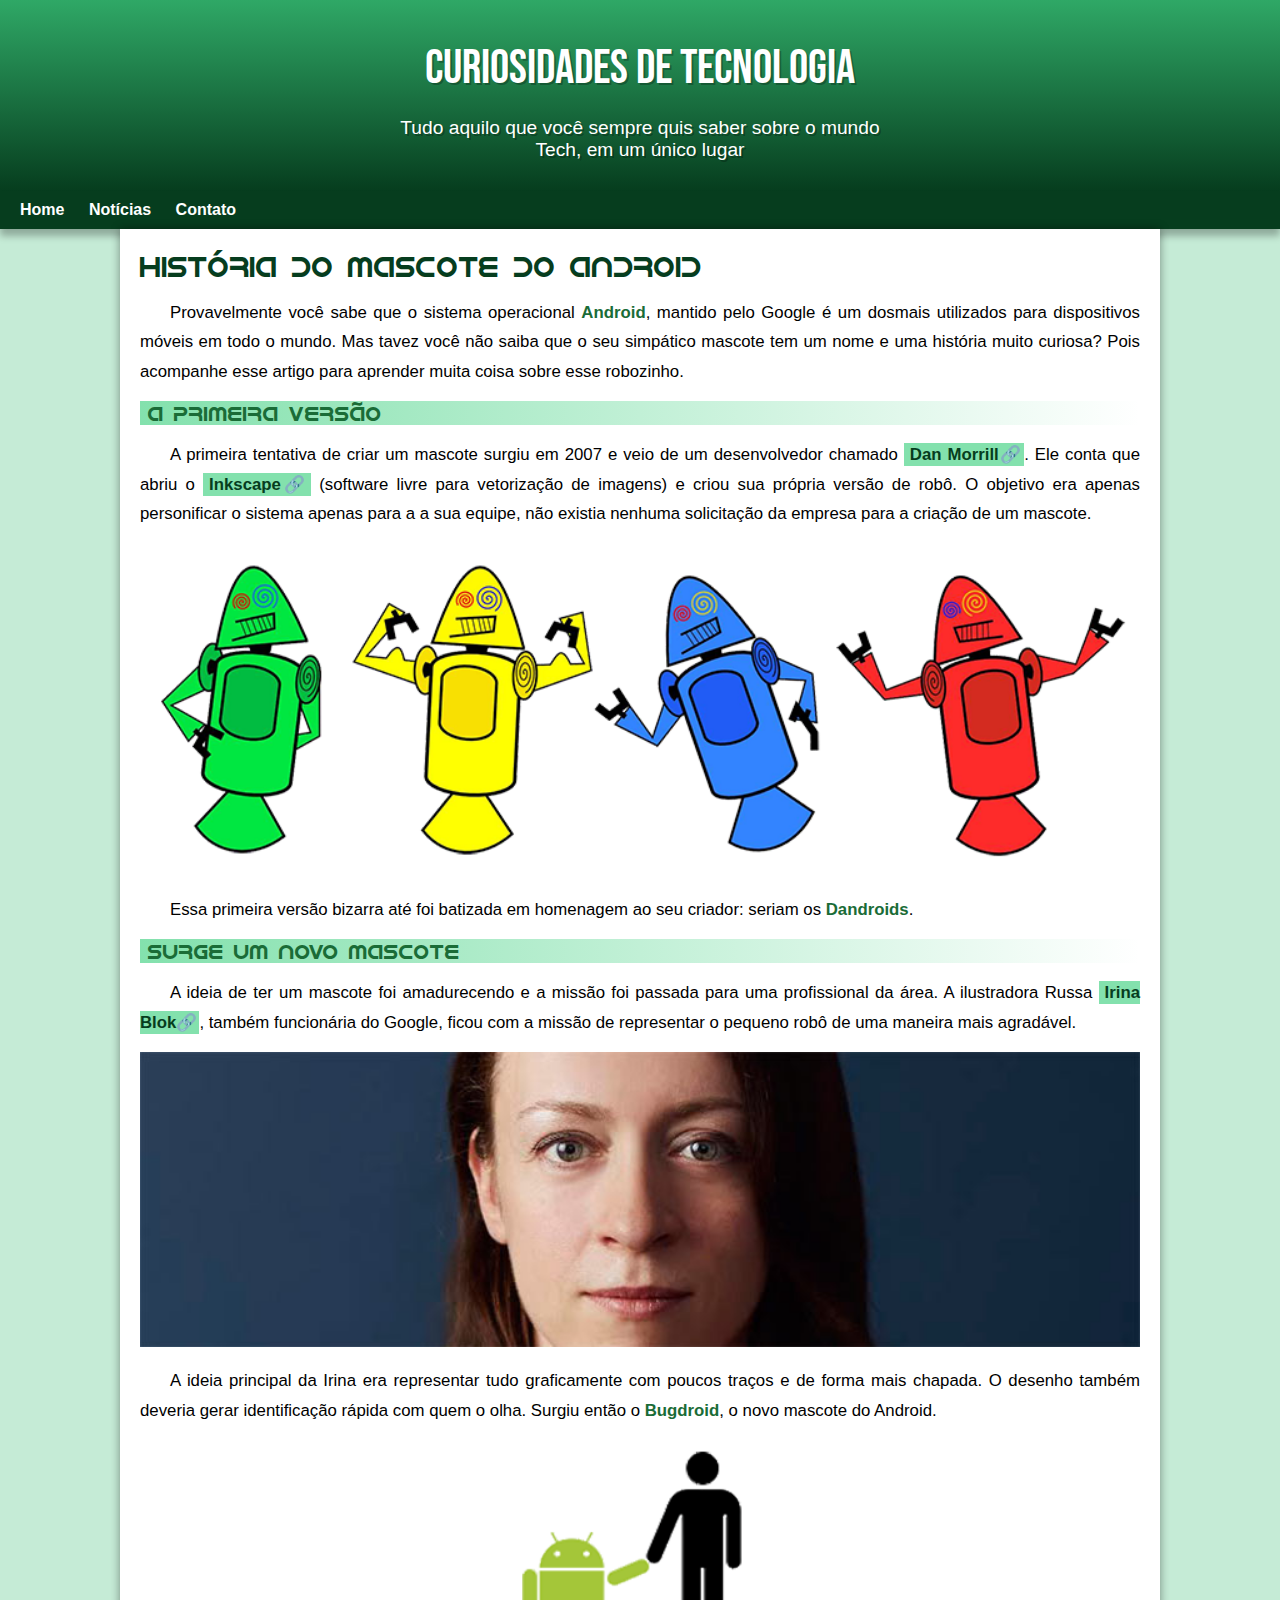
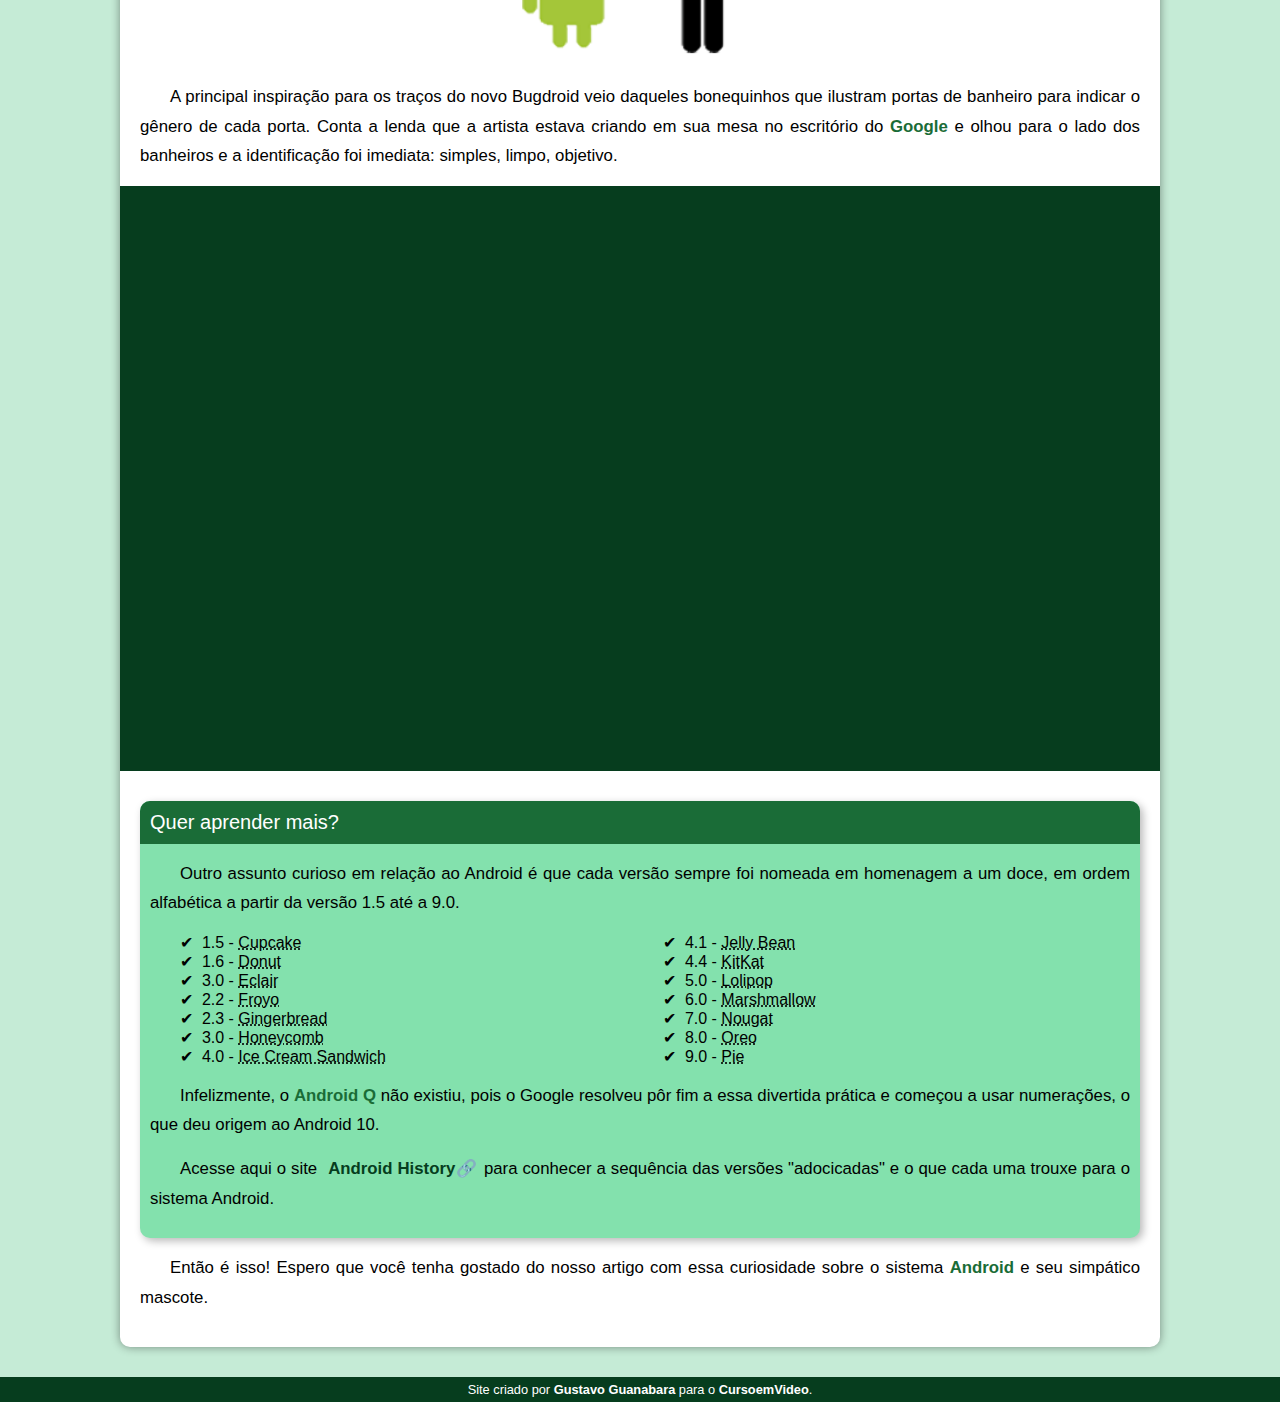
<file: Exercícios/Desafio site android/android.html>
<!DOCTYPE html>
<html lang="pt-br">
<head>
    <meta charset="UTF-8">
    <meta name="viewport" content="width=device-width, initial-scale=1.0">
    <title>Curiosidades de Tecnologia</title>
    <link rel="icon" href="imagens/favicon.ico" type="image/x-icon">
    <link rel="stylesheet" href="style.css">
</head>
<body>
    <header>
        <h1>Curiosidades de Tecnologia</h1>
        <p>Tudo aquilo que você sempre quis saber sobre o mundo Tech, em um único lugar</p>
    </header>
    <nav>
        <a class="menu" href="#">Home</a>
        <a class="menu" href="#">Notícias</a>
        <a class="menu" href="#">Contato</a>
    </nav>
    <main>
        <article>
            <h1>História do Mascote do Android</h1>
            <p>
                Provavelmente você sabe que o sistema operacional <strong>Android</strong>, mantido pelo <stong>Google</stong> é um dosmais utilizados para dispositivos móveis em todo o mundo. Mas tavez você não saiba que o seu simpático mascote tem um nome e uma história muito curiosa? Pois acompanhe esse artigo para aprender muita coisa sobre esse robozinho.
            </p>
            <h2>A primeira versão</h2>
            <p>
                A primeira tentativa de criar um mascote surgiu em 2007 e veio de um desenvolvedor chamado <a href="https://androidcommunity.com/dan-morrill-shows-us-the-android-mascot-that-almost-was-20130103/" target="_blank" class="externo">Dan Morrill</a>. Ele conta que abriu o <a href="https://inkscape.org/pt-br/" target="_blank" class="externo">Inkscape</a> (software livre para vetorização de imagens) e criou sua própria versão de robô. O objetivo era apenas personificar o sistema apenas para a a sua equipe, não existia nenhuma solicitação da empresa para a criação de um mascote.
            </p>
            <picture>
                <source media="(max-width:650px)" srcset="imagens/dan-droids-pq.png" alt="Primeiro mascote do Android">
                <img src="imagens/dan-droids.png" alt="Primeiro mascote do Android">
            </picture>
            <p>
                Essa primeira versão bizarra até foi batizada em homenagem ao seu criador: seriam os <strong>Dandroids</strong>.
            </p>
            <h2>Surge um novo mascote</h2>
            <p>
                A ideia de ter um mascote foi amadurecendo e a missão foi passada para uma profissional da área. A ilustradora Russa <a href="https://www.irinablok.com/" target="_blank" class="externo">Irina Blok</a>, também funcionária do Google, ficou com a missão de representar o pequeno robô de uma maneira mais agradável.
            </p>
            <picture>
                <source media="(max-width:650px)" srcset="imagens/irina-blok-pq.jpg" alt="Irina Blok, a criadora do logo do Android">
                <img src="imagens/irina-blok.jpg" alt="Irina Blok, a criadora do logo do Android">
            </picture>
            <p>
                A ideia principal da Irina era representar tudo graficamente com poucos traços e de forma mais chapada. O desenho também deveria gerar identificação rápida com quem o olha. Surgiu então o <strong>Bugdroid</strong>, o novo mascote do Android.
            </p>
            <img src="imagens/bugdroid.png" class="pequena" alt="Bugdroid">
            <p>
                A principal inspiração para os traços do novo Bugdroid veio daqueles bonequinhos que ilustram portas de banheiro para indicar o gênero de cada porta. Conta a lenda que a artista estava criando em sua mesa no escritório do <strong>Google</strong> e olhou para o lado dos banheiros e a identificação foi imediata: simples, limpo, objetivo.
            </p>
            <section class="video">
                <iframe width="560" height="315" src="https://www.youtube.com/embed/l2UDgpLz20M?si=65JYPN8fkmsHNPnl" title="YouTube video player" frameborder="0" allow="accelerometer; autoplay; clipboard-write; encrypted-media; gyroscope; picture-in-picture; web-share" allowfullscreen></iframe>
            </section>
            <aside>
                <h1>Quer aprender mais?</h1>
                <p>
                    Outro assunto curioso em relação ao Android é que cada versão sempre foi nomeada em homenagem a um doce, em ordem alfabética a partir da versão 1.5 até a 9.0.
                </p>
                    <ul>
                        <li>1.5 - <abbr title="Bolo de Copo">Cupcake</abbr></li>
                        <li>1.6 - <abbr title="Rosquinha">Donut</abbr></li>
                        <li>3.0 - <abbr title="Bomba de Chocolate">Eclair</abbr></li>
                        <li>2.2 - <abbr title="Iogurte Congelado">Froyo</abbr></li>
                        <li>2.3 - <abbr title="Biscoito de Gengibre">Gingerbread</abbr></li>
                        <li>3.0 - <abbr title="Favo de Mel">Honeycomb</abbr></li>
                        <li>4.0 - <abbr title="Sanduíche de Sorvete">Ice Cream Sandwich</abbr></li>
                        <li>4.1 - <abbr title="Jujuba">Jelly Bean</abbr></li>
                        <li>4.4 - <abbr title="KitKat">KitKat</abbr></li>
                        <li>5.0 - <abbr title="Pirulito">Lolipop</abbr></li>
                        <li>6.0 - <abbr title="Marshmallow">Marshmallow</abbr></li>
                        <li>7.0 - <abbr title="Torrone">Nougat</abbr></li>
                        <li>8.0 - <abbr title="Bolacha Oreo">Oreo</abbr></li>
                        <li>9.0 - <abbr title="Torta">Pie</abbr></li>
                    </ul>
                <p>
                    Infelizmente, o <strong>Android Q</strong> não existiu, pois o Google resolveu pôr fim a essa divertida prática e começou a usar numerações, o que deu origem ao Android 10.
                </p>
                <p>
                    Acesse aqui o site <a href="https://www.android.com/intl/en_uk/history/" target="_blank" class="externo">Android History</a> para conhecer a sequência das versões "adocicadas" e o que cada uma trouxe para o sistema Android.
                </p>
            </aside>
            <p>
                Então é isso! Espero que você tenha gostado do nosso artigo com essa curiosidade sobre o sistema <strong>Android</strong> e seu simpático mascote.
            </p>
        </article>
    </main>
    <footer>
        <p>
            Site criado por <a href="https://gustavoguanabara.github.io/" target="_blank">Gustavo Guanabara</a> para o <a href="https://www.cursoemvideo.com/"target="_blank">CursoemVideo</a>.
        </p>
    </footer>
    
</body>
</html>
</file>
<file: Exercícios/Desafio site android/style-index.css>
@charset "UHT-8";

@import url('https://fonts.googleapis.com/css2?family=Bebas+Neue&display=swap');

@font-face {
    font-family: 'IDroid';
    src: url(fontes/idroid.otf), format('opentype');
}

/* 'IDroid', sans-serif; */

body {
    font-family: Arial, Helvetica, sans-serif;
    text-align: justify;
    background-color: #83E1AD;
    margin: 0 auto;
    padding: 0;
}

header {
    position: absolute;
    top: 0;
    background-image: linear-gradient(#3DDC84, #063D1E);
    width: 100%;
    height: 200px;
    box-shadow: 0 0 2px 4px #1752325b;
    color: #e9e9e9;
    margin: 0 auto;
}

#titulodosite {
    font-family: 'Bebas Neue', cursive;
    font-weight: normal;
    color: white;
    text-shadow: 1px 1px 1px rgba(0, 0, 0, 0.5);
    text-align: center;
    padding-top: 25px;
}

#descricao {
    text-align: center;
    text-shadow: 1px 1px 1px rgba(0, 0, 0, 0.5);
    max-width: 400px;
    margin: auto;
}

nav {
    /* height: 38%; */
    margin-top: 30px;
}

a.menu {
    color: rgb(233, 233, 233);
    font-size: 0.9em;
    font-weight: bold;
    text-decoration: none;
    text-shadow: 1px 1px 1px rgba(0, 0, 0, 0.5);
    padding-left: 20px;
}

article {
    width: 75%;
    border-radius: 0 0 10px 10px;
    background-color: white;
    box-shadow: 0 0 2px 4px #1752325b;
    padding: 10px 0;
    margin: 0 auto;
}

main p {
    font-weight: 500;
    text-indent: 30px;
    line-height: 1.8;
    padding: 0 20px;
}

h1, h2 {
    font-family: 'IDroid', sans-serif;
    color: #063d1ee3;
    margin-left: 20px;
}

h1 {
    font-size: 2em;
}

h2 {
    background-image: linear-gradient(to right, #C5EBD6, white);
    padding-left: 10px;
}

img {
    display: block;
    margin: 0 auto;
}

.video {
    background-color: #063D1E;
    display: flex;
    justify-content: center;
    width: 100%;
    padding: 20px 0;
    margin: 0 auto;
}

.extra {
    background-color: #C5EBD6;
    box-shadow: 2px 2px 2px 2px #1752322c;
    border-radius: 10px;
    padding-bottom: 15px;
    margin: 0 20px;
}

.tituloextra {
    display: block;
    font-family: Arial, Helvetica, sans-serif;
    font-size: 1em;
    color: #e9e9e9;
    background-color: #2FA866;

    border-radius: 10px 10px 0 0;
    padding: 10px 0 10px 10px;
    margin: 10px -2px 0 0;
}

.row {
    display: flex;
}

.column {
    flex: 50%;
}

li::marker {
    content: '✔ ';
}

.list {
    text-decoration: underline;
}

footer {
    position: absolute;
    font-size: 0.8em;
    text-align: center;
    width: 100%;
    color: #83E1AD;
    background-color: #063D1E;
    margin: 20px 0 0 0;
}

footer p {
    padding: 5px 0;
}

footer a {
    font-weight: bold;
    text-decoration: none;
    color: #e9e9e9
}
</file>
<file: Exercícios/Desafio site android/style.css>
@charset "UHT-8";

@import url('https://fonts.googleapis.com/css2?family=Bebas+Neue&display=swap');

@font-face {
    font-family: 'Android';
    src: url(fontes/idroid.otf), format('opentype');
    font-weight: normal;
}

:root {
    --cor0: #c5ebd6;
    --cor1: #83e1ad;
    --cor2: #3ddc84;
    --cor3: #2fa866;
    --cor4: #1a6c37;
    --cor5: #063d1e;

    --fonte-padrao: Arial, Verdana, Helvetica, sans-serif;
    --fonte-destaque: 'Bebas Neue', cursive;
    --fonte-android: 'Android', cursive;
}

* {
    margin: 0px;
    padding: 0px;
}

body {
    background-color: #c5ebd6;
    font-family: var(--fonte-padrao);
}

a.externo::after {
    content: '\1F517';
}

header {
    background-image: linear-gradient(to bottom, var(--cor3), var(--cor5));
    min-height: 150px;
    text-align: center;
    padding-top: 40px;
}

header > h1 {
    color: white;
    font-family: var(--fonte-destaque);
    font-weight: normal;
    font-size: 3em;
    margin-bottom: 20px;
    text-shadow: 2px 2px 0 rgba(0, 0, 0, 0.274);
}

header > p {
    font-family: var(--fonte-padrao);
    font-size: 1.2em;
    color: white;
    max-width: 500px;
    padding: 0 10px 30px 10px;
    margin: auto;
    text-shadow: 2px 2px 0 rgba(0, 0, 0, 0.274);
}

nav {
    background-color: var(--cor5);
    padding: 10px;
    box-shadow: 0 7px 7px 0px rgba(0, 0, 0, 0.274);
}

nav > a {
    color: white;
    padding: 10px;
    border-radius: 5px;
    text-decoration: none;
    font-weight: bold;
    transition-duration: 0.5s;
}

nav > a:hover {
    background-color: var(--cor3);
    color: var(--cor5);
}

main {
    min-width: 300px;
    max-width: 1000px;
    margin: auto;
    margin-bottom: 30px;
    padding: 20px;
    background-color: white;
    box-shadow: 0px 0px 10px rgba(0, 0, 0, 0.411);
    border-radius: 0 0 10px 10px;
}

main h1 {
    color: var(--cor5);
    font-family: var(--fonte-android);
    font-size: 1.8em;
    font-weight: normal;
}

main h2 {
    color: var(--cor4);
    font-family: var(--fonte-android);
    font-size: 1.3em;
    font-weight: normal;
    background-image: linear-gradient(to right, var(--cor1), transparent);
    text-indent: 8px;
}

main p {
    margin: 15px 0;
    text-align: justify;
    text-indent: 30px;
    font-size: 1.05em;
    line-height: 1.75em;
}

main strong {
    color: var(--cor4);
    font-weight: bold;
}

main a {
    text-decoration: none;
    font-weight: bold;
    color: var(--cor5);
    background-color: var(--cor1);
    padding: 2px 2px 2px 6px;
}

main a:hover {
    text-decoration: underline;
    color: var(--cor4);
}

main img {
    width: 100%;
}

main img.pequena {
    width: 40%;
    max-width: 350px;
    min-width: 250px;
    display: block;
    margin: auto;
}

section.video {
    background-color: var(--cor5);
    margin: 0 -20px 30px -20px;
    padding: 20px;
    padding-bottom: 56.5%;
    position: relative;
}

section.video > iframe {
    position: absolute;
    top: 5%;
    left: 5%;
    width: 90%;
    height: 90%;
}

aside {
    background-color: var(--cor1);
    padding: 10px;
    border-radius: 10px;
    box-shadow: 3px 3px 8px rgba(0, 0, 0, 0.281);
}

aside > h1 {
    font-family: var(--fonte-padrao);
    font-size: 1.25em;
    background-color: var(--cor4);
    color: white;
    padding: 10px;
    margin: -10px -10px 0 -10px;
    border-radius: 10px 10px 0 0;
}

aside > ul {
    list-style-type: '\2714\00A0\00A0';
    list-style-position: inside;
    columns: 2;
    min-width: 430px;
    padding-left: 30px;
}

footer {
    background-color: var(--cor5);
    color: white;
    text-align: center;
    font-size: 0.8em;
    padding: 5px;
}

footer a {
    color: white;
    font-weight: bolder;
    text-decoration: none;
}

footer a:hover {
    text-decoration: underline;
    color: var(--cor1);
}
</file>
